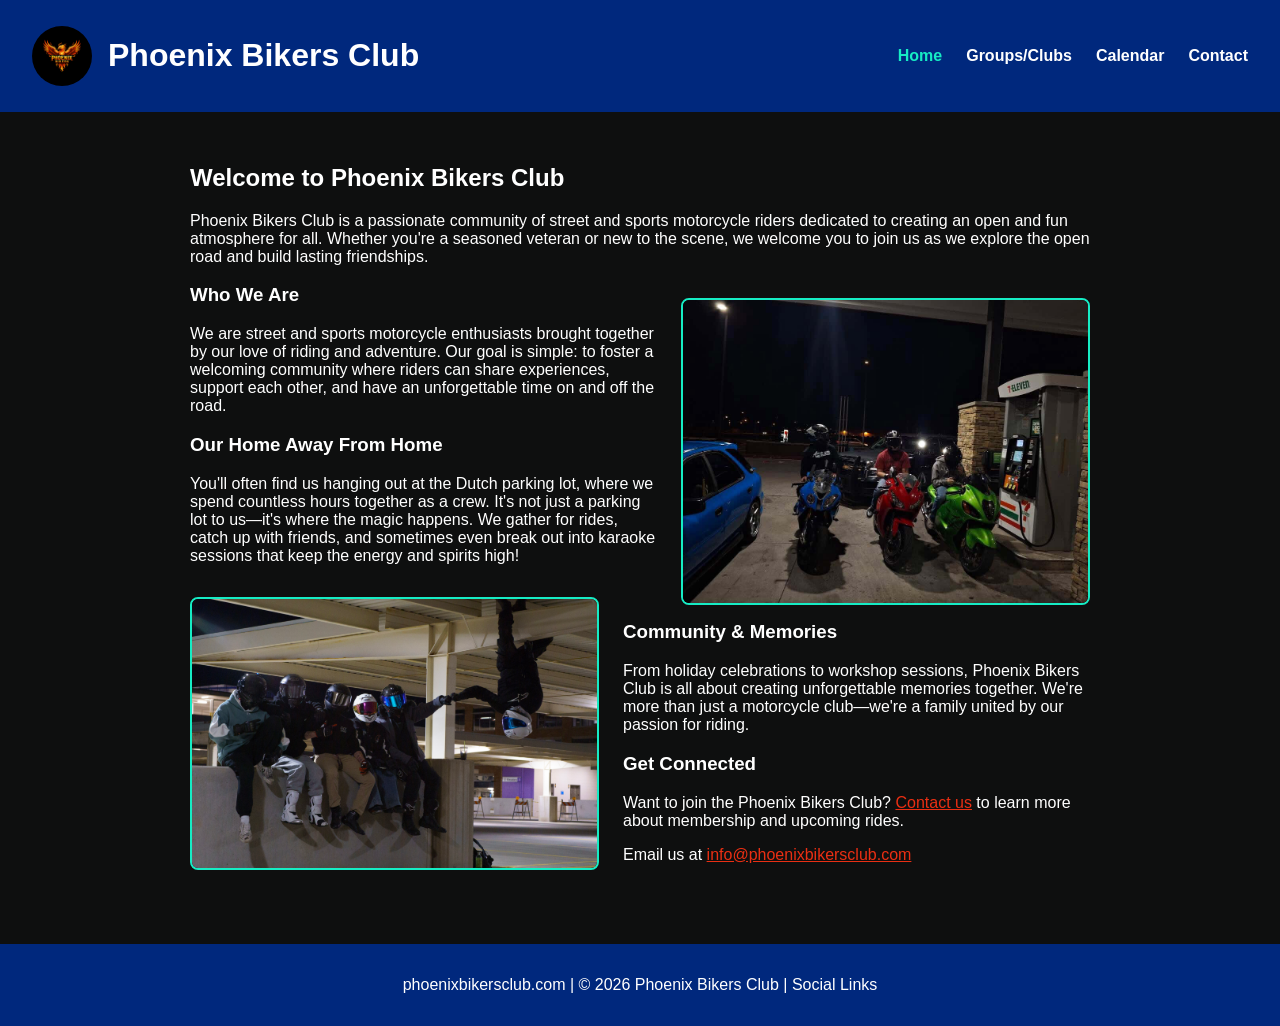
<file: index.html>
<!DOCTYPE html>
<html lang="en">
<head>
    <meta charset="UTF-8">
    <meta name="viewport" content="width=device-width, initial-scale=1.0">
    <meta name="description" content="Phoenix Bikers Club official website">
    <title>Phoenix Bikers Club - Home</title>
    <link rel="stylesheet" href="style.css">
</head>

<body>

<header>
    <div class="logo-area">
        <img src="logo.png" alt="Phoenix Bikers Club Logo" class="logo-img">
        <h1>Phoenix Bikers Club</h1>
    </div>

    <nav>
        <ul>
            <li><a href="index.html" class="active">Home</a></li>
            <li><a href="groups.html">Groups/Clubs</a></li>
            <li><a href="calendar.html">Calendar</a></li>
            <li><a href="contacts.html">Contact</a></li>
        </ul>
    </nav>
</header>

<main class="content-section">
    <div class="home-intro">
        <h2>Welcome to Phoenix Bikers Club</h2>
        <p>Phoenix Bikers Club is a passionate community of street and sports motorcycle riders dedicated to creating an open and fun atmosphere for all. Whether you're a seasoned veteran or new to the scene, we welcome you to join us as we explore the open road and build lasting friendships.</p>

        <img src="711.jpeg" alt="Phoenix Bikers Club - Riders" class="content-img-right">

        <h3>Who We Are</h3>
        <p>We are street and sports motorcycle enthusiasts brought together by our love of riding and adventure. Our goal is simple: to foster a welcoming community where riders can share experiences, support each other, and have an unforgettable time on and off the road.</p>

        <h3>Our Home Away From Home</h3>
        <p>You'll often find us hanging out at the Dutch parking lot, where we spend countless hours together as a crew. It's not just a parking lot to us—it's where the magic happens. We gather for rides, catch up with friends, and sometimes even break out into karaoke sessions that keep the energy and spirits high!</p>

        <img src="garage.jpeg" alt="Phoenix Bikers Club - Garage" class="content-img-left">

        <h3>Community & Memories</h3>
        <p>From holiday celebrations to workshop sessions, Phoenix Bikers Club is all about creating unforgettable memories together. We're more than just a motorcycle club—we're a family united by our passion for riding.</p>

        <h3>Get Connected</h3>
        <p>
            Want to join the Phoenix Bikers Club? 
            <a href="contacts.html" class="accent-link">Contact us</a> to learn more about membership and upcoming rides.
        </p>

        <p>
            Email us at 
            <a href="mailto:info@phoenixbikersclub.com" class="accent-link">info@phoenixbikersclub.com</a>
        </p>
    </div>
</main>

<footer>
    <p>phoenixbikersclub.com | © 2026 Phoenix Bikers Club | Social Links</p>
</footer>

</body>
</html>
</file>
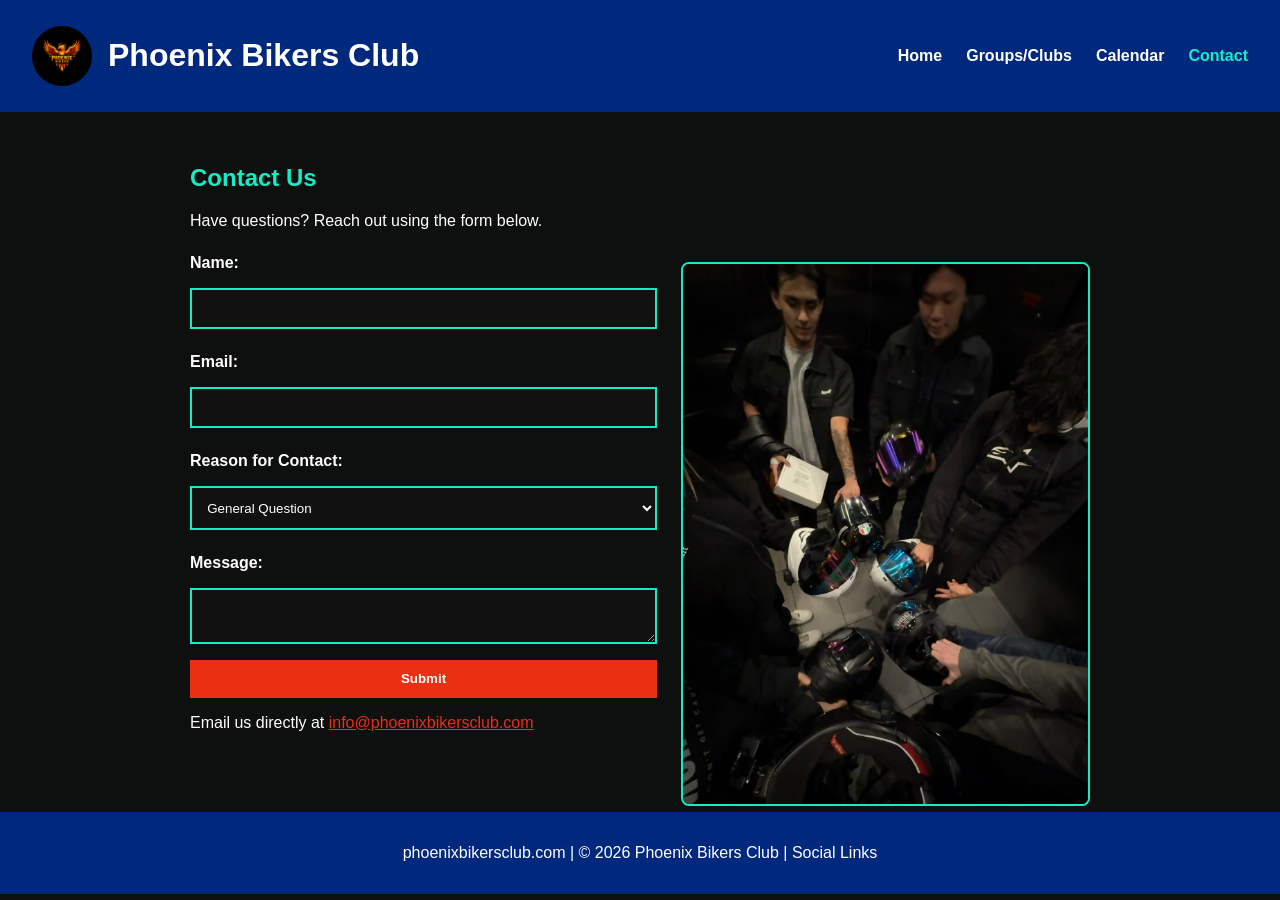
<file: contacts.html>
<!DOCTYPE html>
<html lang="en">
<head>
    <meta charset="UTF-8">
    <meta name="viewport" content="width=device-width, initial-scale=1.0">
    <meta name="description" content="Contact Phoenix Bikers Club">
    <title>Phoenix Bikers Club - Contact</title>
    <link rel="stylesheet" href="style.css">
</head>

<body>

<header>
    <div class="logo-area">
        <img src="logo.png" alt="Phoenix Bikers Club Logo" class="logo-img">
        <h1>Phoenix Bikers Club</h1>
    </div>

    <nav>
        <ul>
            <li><a href="index.html">Home</a></li>
            <li><a href="groups.html">Groups/Clubs</a></li>
            <li><a href="calendar.html">Calendar</a></li>
            <li><a href="contacts.html" class="active">Contact</a></li>
        </ul>
    </nav>
</header>

<main class="content-section">
    <div class="info-box">
        <h2>Contact Us</h2>
        <p>Have questions? Reach out using the form below.</p>

        <img src="elevator.jpeg" alt="Phoenix Bikers Club - Elevator" class="content-img-right">

        <form action="#" method="post">
            <label>Name:</label>
            <input type="text" required>

            <label>Email:</label>
            <input type="email" required>

            <label>Reason for Contact:</label>
            <select required>
                <option>General Question</option>
                <option>Join a Group</option>
                <option>Event Inquiry</option>
            </select>

            <label>Message:</label>
            <textarea required></textarea>

            <button type="submit">Submit</button>
        </form>

        <p>Email us directly at  
            <a href="mailto:info@phoenixbikersclub.com" class="accent-link">info@phoenixbikersclub.com</a>
        </p>
    </div>
</main>

<footer>
    <p>phoenixbikersclub.com | © 2026 Phoenix Bikers Club | Social Links</p>
</footer>

</body>
</html>
</file>
<file: style.css>
:root {
    --text: #ffffff;
    --background: #0e0f0f;
    --primary: #16ecc4;
    --secondary: #00287d;
    --accent: #ea2f13;
}

/* Global */
body {
    margin: 0;
    font-family: Arial, Helvetica, sans-serif;
    background-color: var(--background);
    color: var(--text);
}

a {
    color: var(--primary);
}

.accent-link {
    color: var(--accent);
}

/* Header */
header {
    display: flex;
    justify-content: space-between;
    align-items: center;
    padding: 1rem 2rem;
    background-color: var(--secondary);
}

.logo-area {
    display: flex;
    align-items: center;
    gap: 1rem;
}

.logo-img {
    width: 60px;
    height: 60px;
    border-radius: 50%;
    object-fit: cover;
}

/* Navigation */
nav ul {
    list-style: none;
    display: flex;
    gap: 1.5rem;
    margin: 0;
    padding: 0;
}

nav a {
    color: var(--text);
    text-decoration: none;
    font-weight: bold;
}

nav a.active {
    color: var(--primary);
}

/* Content Layout */
.content-section {
    padding: 2rem;
    max-width: 900px;
    margin: auto;
}

.info-box h2 {
    color: var(--primary);
}

/* Table */
table {
    width: 100%;
    border-collapse: collapse;
    margin-top: 1rem;
}

th, td {
    border: 1px solid var(--primary);
    padding: 0.7rem;
    text-align: left;
}

th {
    background-color: var(--secondary);
}

/* Form */
form {
    display: flex;
    flex-direction: column;
    gap: 1rem;
}

label {
    display: block;
    margin-top: 0.5rem;
    font-weight: bold;
}

input, select, textarea {
    padding: 0.7rem;
    border: 2px solid var(--primary);
    background-color: #111;
    color: var(--text);
}

button {
    padding: 0.7rem 1.2rem;
    background-color: var(--accent);
    color: var(--text);
    border: none;
    cursor: pointer;
    font-weight: bold;
}

button:hover {
    background-color: #d91d0b;
    transition: background-color 0.3s ease;
}

/* Footer */
footer {
    background-color: var(--secondary);
    text-align: center;
    padding: 1rem;
    margin-top: 2rem;
}

/* Content Images */
.content-img-right {
    float: right;
    max-width: 45%;
    height: auto;
    margin: 1rem 0 1rem 1.5rem;
    border: 2px solid var(--primary);
    border-radius: 8px;
}

.content-img-left {
    float: left;
    max-width: 45%;
    height: auto;
    margin: 1rem 1.5rem 1rem 0;
    border: 2px solid var(--primary);
    border-radius: 8px;
}

@media (max-width: 600px) {
    .content-img-right,
    .content-img-left {
        float: none;
        max-width: 100%;
        margin: 1rem 0;
    }
}

/* Group Cards */
.group-card {
    background-color: #1a1a1a;
    border-left: 4px solid var(--primary);
    padding: 1.5rem;
    margin: 1.5rem 0;
    border-radius: 4px;
    overflow: auto;
}

/* Updated group card image (Option B: 140px height) */
.group-card-img {
    float: right;
    width: 200px;
    height: 140px;
    object-fit: cover;
    border: 2px solid var(--primary);
    border-radius: 8px;
    margin: 0 0 1rem 1.5rem;
}

.group-card h3 {
    color: var(--primary);
    margin-top: 0;
}

.group-card p {
    margin: 0.5rem 0;
    line-height: 1.6;
}

.group-card strong {
    color: var(--accent);
}

@media (max-width: 768px) {
    .group-card-img {
        float: none;
        width: 100%;
        height: 200px;
        object-fit: cover;
        margin: 0 0 1rem 0;
    }
}
</file>
